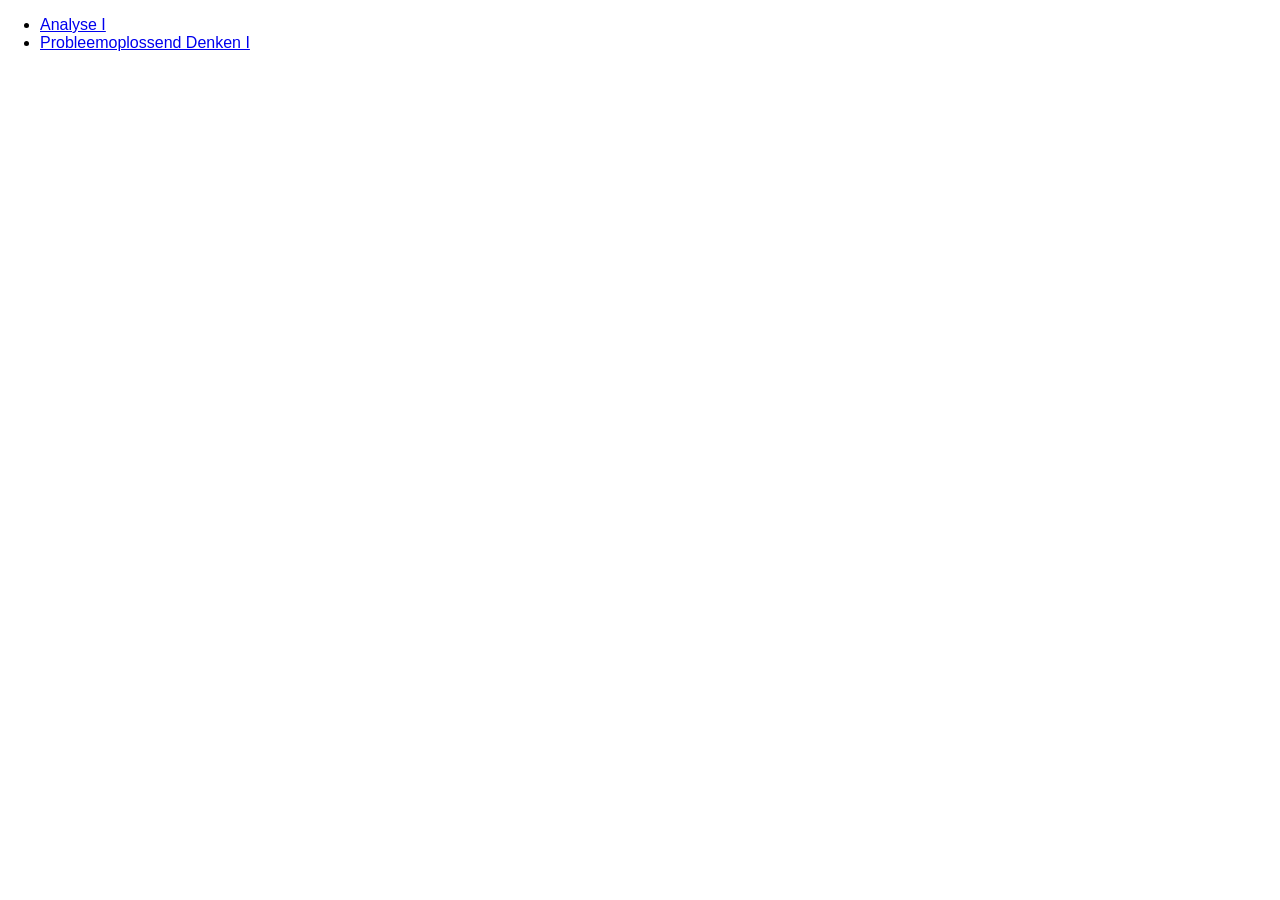
<file: index.html>
<!DOCTYPE html>
<html>
	<head>
		<title>Starks</title>
		<meta charset="utf-8">
		<link rel="stylesheet" href="css/normalize.css">
	</head>

	<body>
		<section>
			<article>
				<ul>
					<li><a href="html/analyse_I/analyse_I.html">Analyse I</a>
					<li><a href="html/pod/index_pod.html">Probleemoplossend Denken I</a>
				</ul>
			</article>
		</section>
	</body>
</html>
</file>
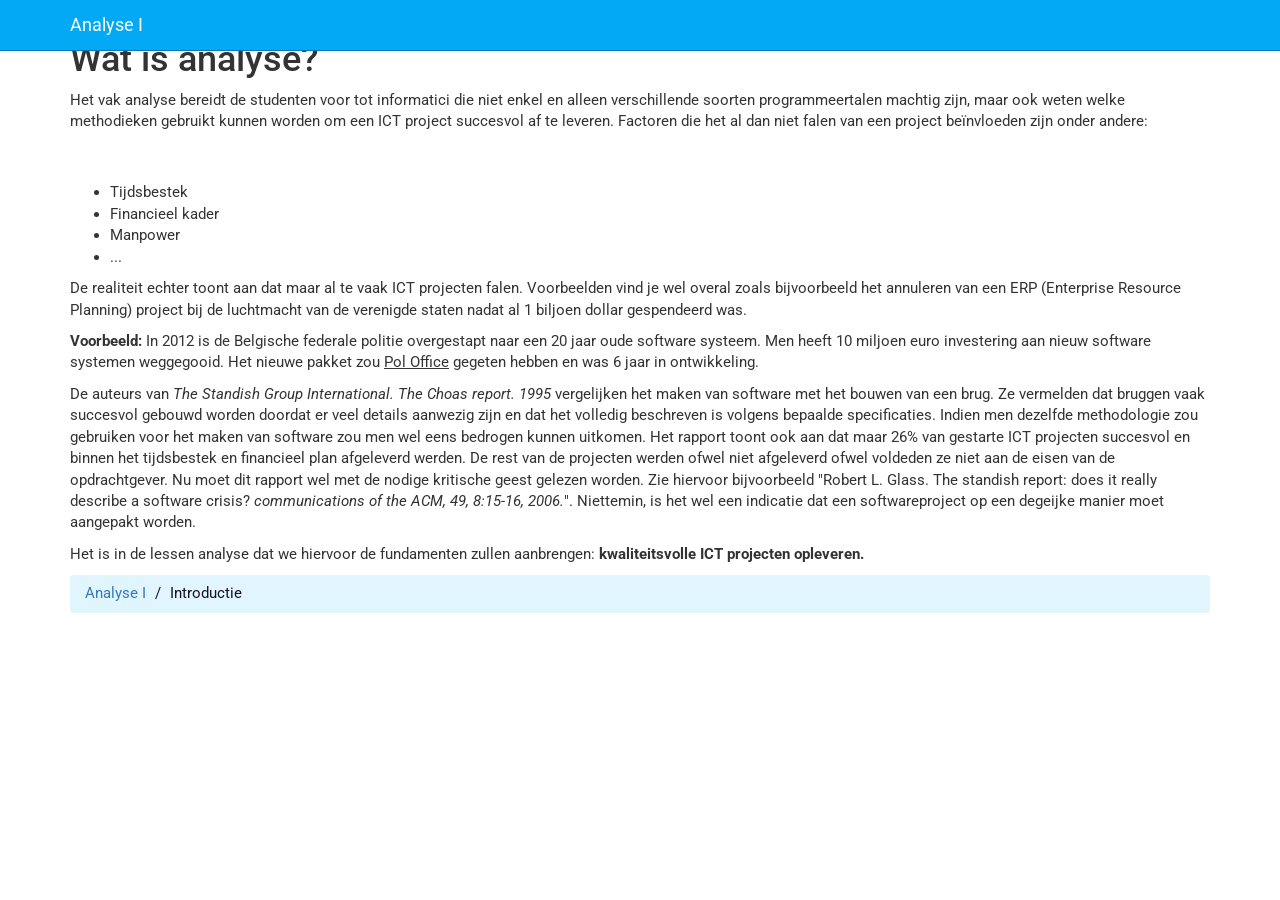
<file: html/analyse_I/1_introductie.html>
<!DOCTYPE html>
<html>
	<head>
		<title>Starks | Introductie</title>
		<meta charset="utf-8">
		<meta name="viewport" content="width=device-width, initial-scale=1">
		<link rel="stylesheet" href="https://maxcdn.bootstrapcdn.com/bootstrap/3.3.2/css/bootstrap.min.css">
		<script src="https://maxcdn.bootstrapcdn.com/bootstrap/3.3.2/js/bootstrap.min.js"></script>
		<link href='http://fonts.googleapis.com/css?family=Roboto:400,400italic,700' rel='stylesheet' type='text/css'>
		<link href="../../css/main.css" rel="stylesheet">
	</head>

	<body cz-shortcut-listen = "true">
		<div class="container">
			<nav class="navbar navbar-default navbar-fixed-top">
			<div class="container">
				<a href="analyse_I.html" class="navbar-brand">Analyse I</a>
				<p class="navbar-text navbar-right"><a href="../../index.html" class="navbar-link"></a></p>
			</div>
			</nav>	
				
			

			<section>
				<article>
					<h1>Wat is analyse?</h1>
					<p>
						Het vak analyse bereidt de studenten voor tot informatici die niet enkel en alleen verschillende soorten programmeertalen machtig zijn, maar ook weten welke methodieken gebruikt kunnen worden om een ICT project succesvol af te leveren. Factoren die het al dan niet falen van een project be&iuml;nvloeden zijn onder andere:
					</p>
					<ul>
						<li>Tijdsbestek</li>
						<li>Financieel kader</li>
						<li>Manpower</li>
						<li>...</li>
					</ul>
					<p>
						De realiteit echter toont aan dat maar al te vaak ICT projecten falen. Voorbeelden vind je wel overal zoals bijvoorbeeld het annuleren van een ERP (Enterprise Resource Planning) project bij de luchtmacht van de verenigde staten nadat al 1 biljoen dollar gespendeerd was.
					</p>
					<p>
						<b>Voorbeeld:</b> In 2012 is de Belgische federale politie overgestapt naar een 20 jaar oude software systeem. Men heeft 10 miljoen euro investering aan nieuw software systemen weggegooid. Het nieuwe pakket zou <u>Pol Office</u> gegeten hebben en was 6 jaar in ontwikkeling.
					</p>
					<p>
						De auteurs van <i>The Standish Group International. The Choas report. 1995</i> vergelijken het maken van software met het bouwen van een brug. Ze vermelden dat bruggen vaak succesvol gebouwd worden doordat er veel details aanwezig zijn en dat het volledig beschreven is volgens bepaalde specificaties. Indien men dezelfde methodologie zou gebruiken voor het maken van software zou men wel eens bedrogen kunnen uitkomen. Het rapport toont ook aan dat maar 26% van gestarte ICT projecten succesvol en binnen het tijdsbestek en financieel plan afgeleverd werden. De rest van de projecten werden ofwel niet afgeleverd ofwel voldeden ze niet aan de eisen van de opdrachtgever. Nu moet dit rapport wel met de nodige kritische geest gelezen worden. Zie hiervoor bijvoorbeeld "Robert L. Glass. The standish report: does it really describe a software crisis? <i>communications of the ACM, 49, 8:15-16, 2006.</i>". Niettemin, is het wel een indicatie dat een softwareproject op een degeijke manier moet aangepakt worden.
					</p>
					<p>
						Het is in de lessen analyse dat we hiervoor de fundamenten zullen aanbrengen: <strong>kwaliteitsvolle ICT projecten opleveren.</strong>
					</p>
				</article>
			</section>

			<ol class="breadcrumb">
				<li><a href="analyse_I.html">Analyse I</a></li>
				<li class="active">Introductie</li>
			</ol>
		<div>
	</body>
</html>
</file>
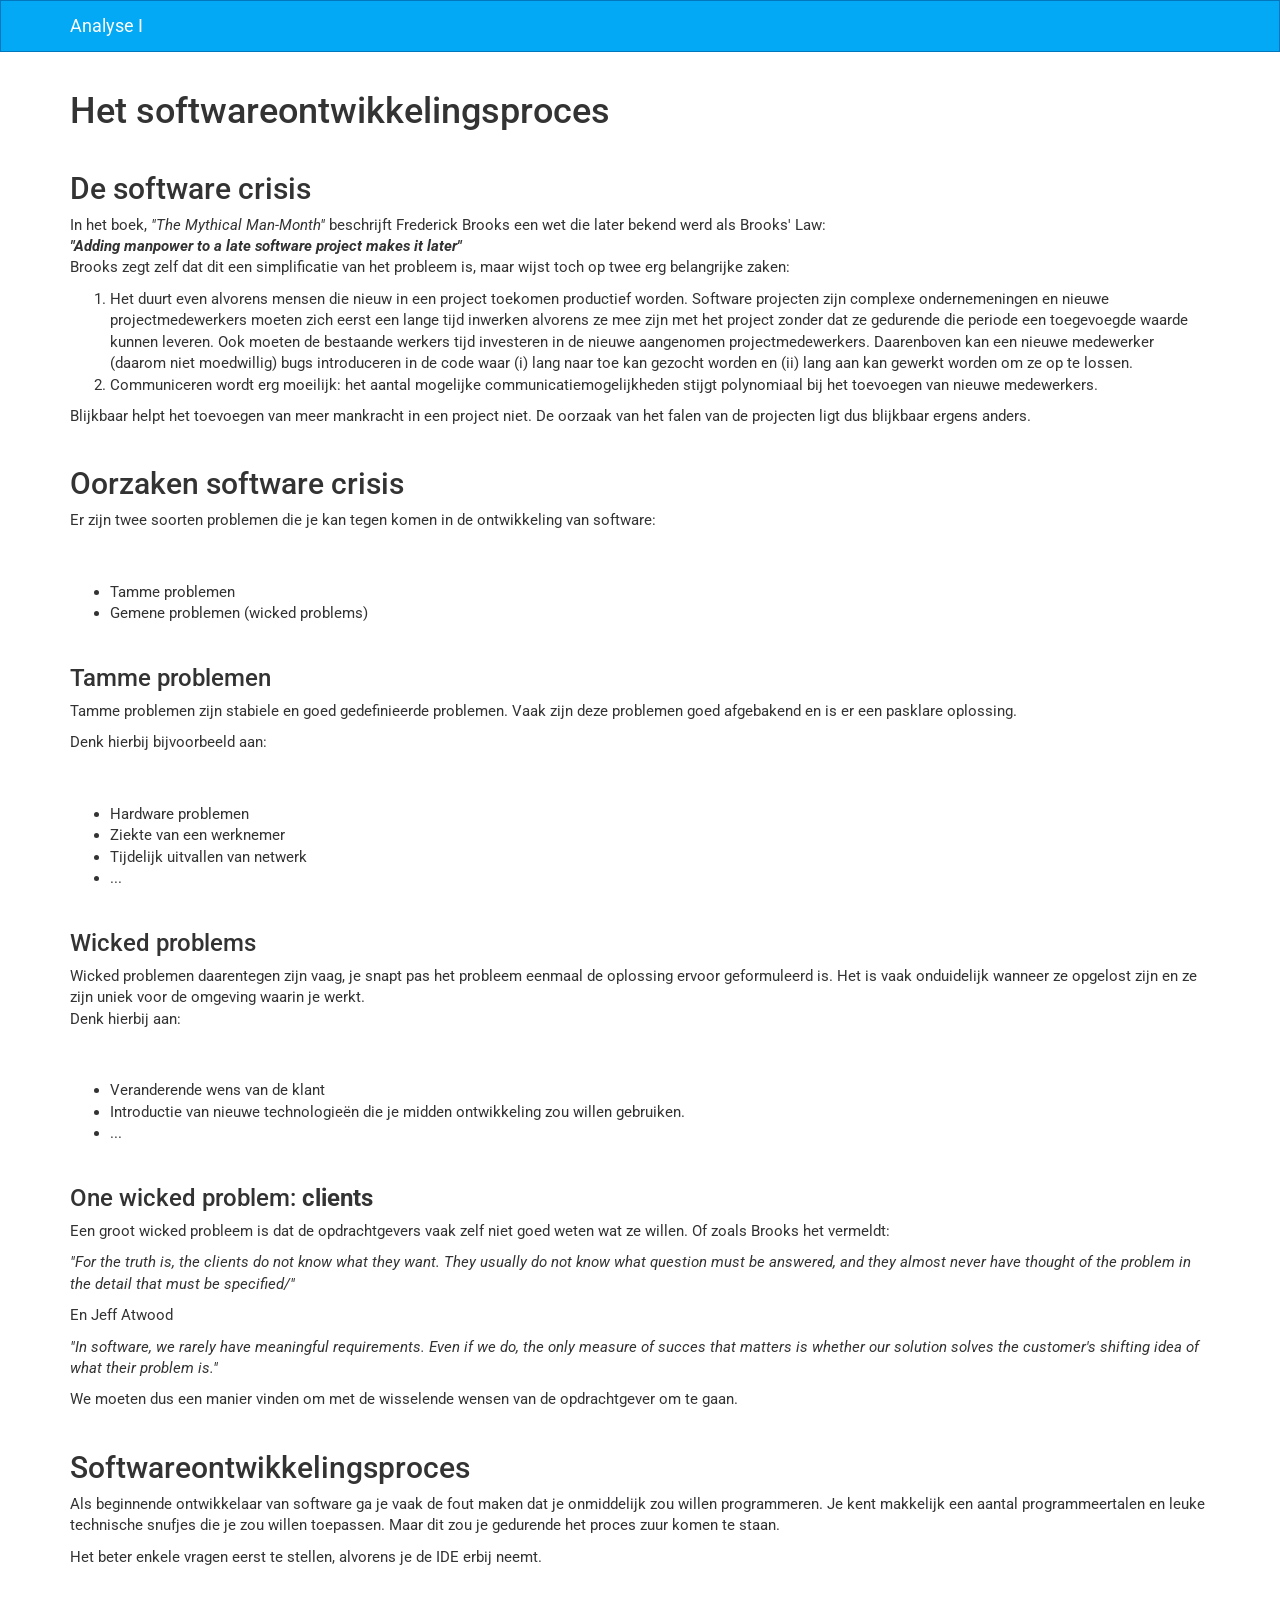
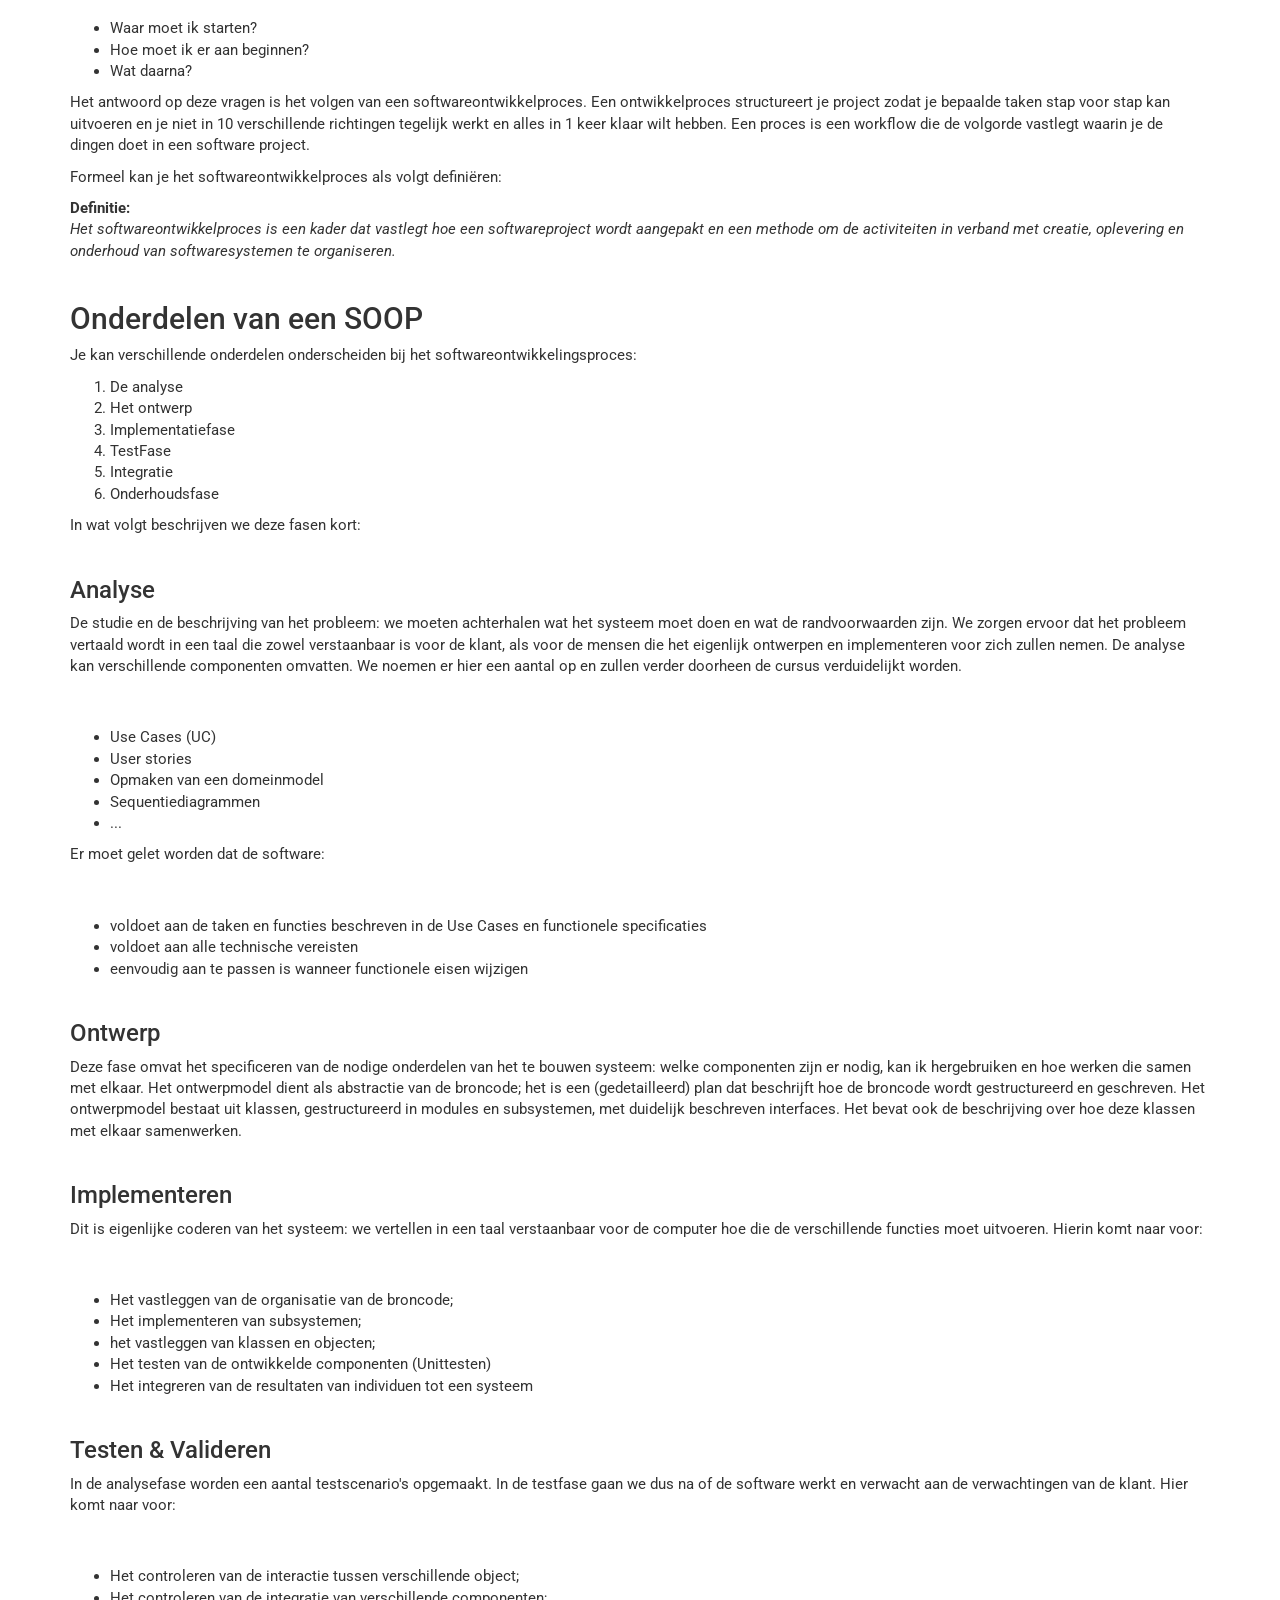
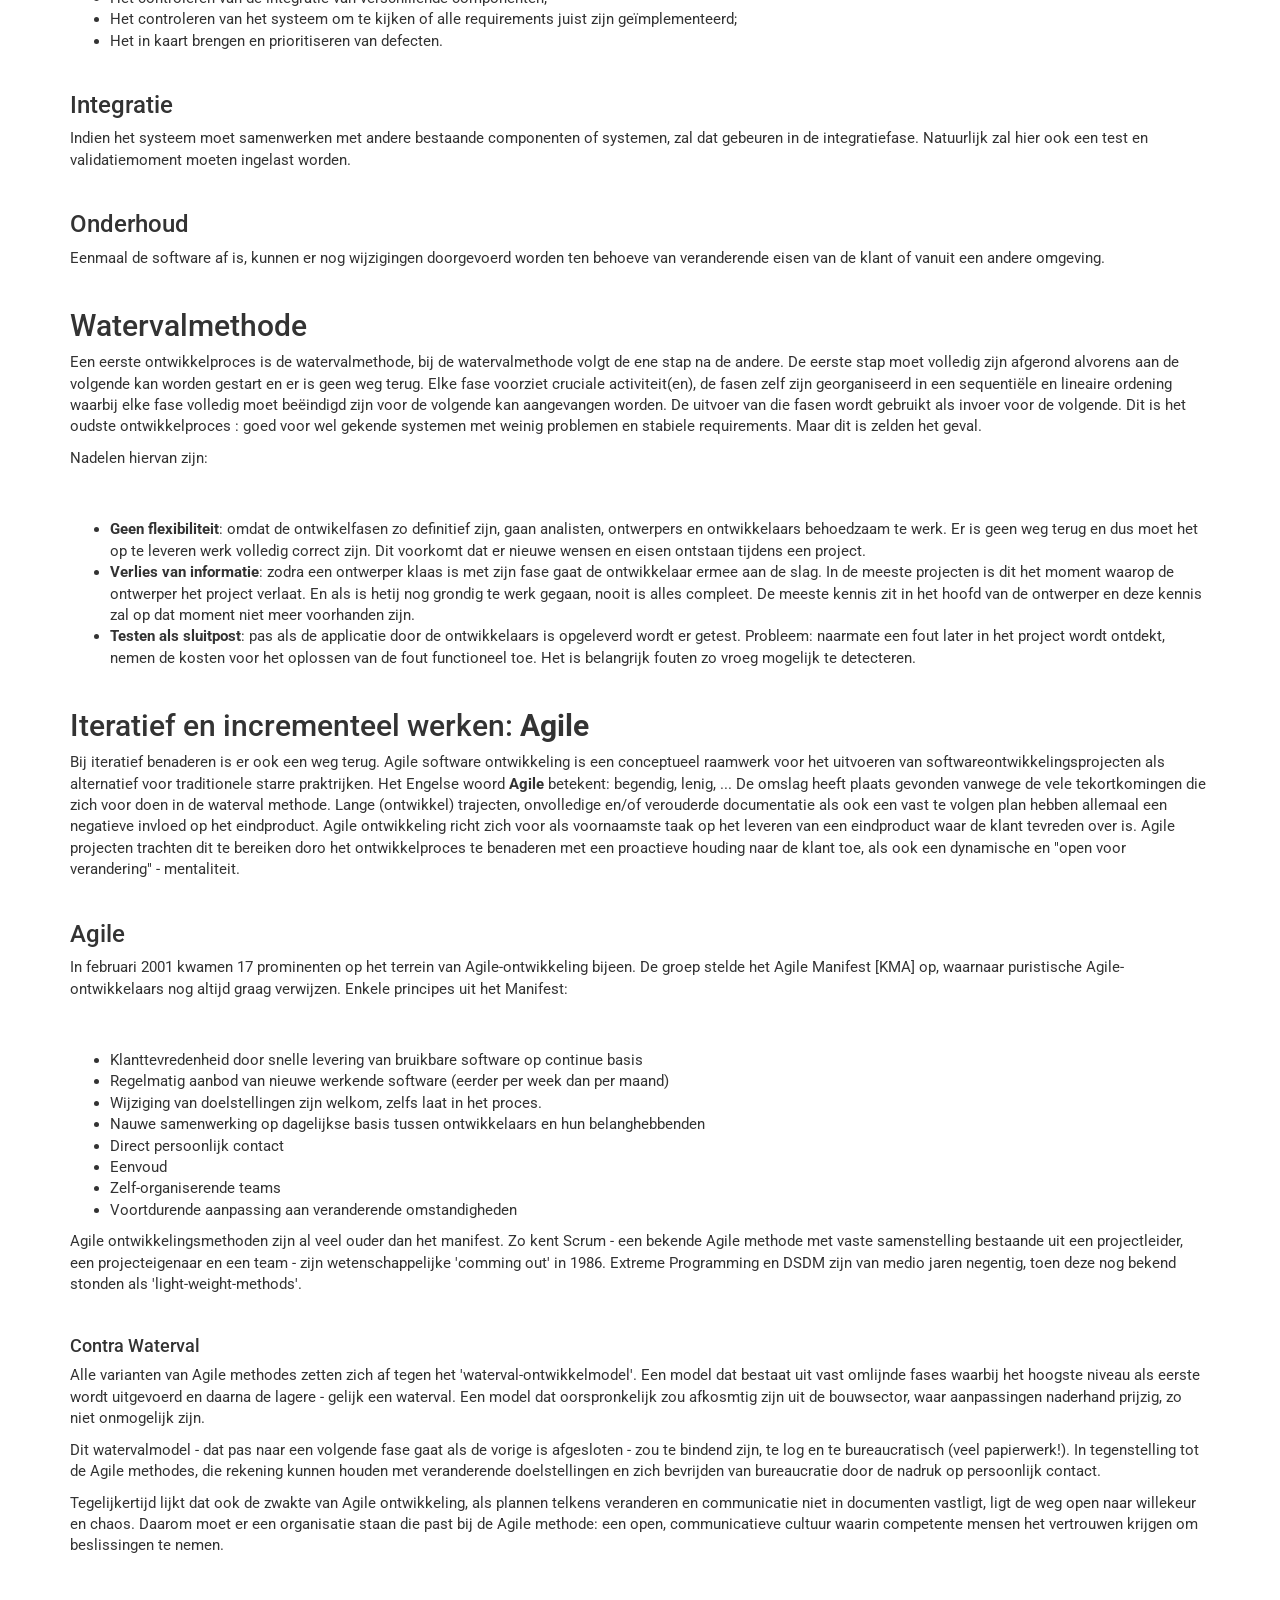
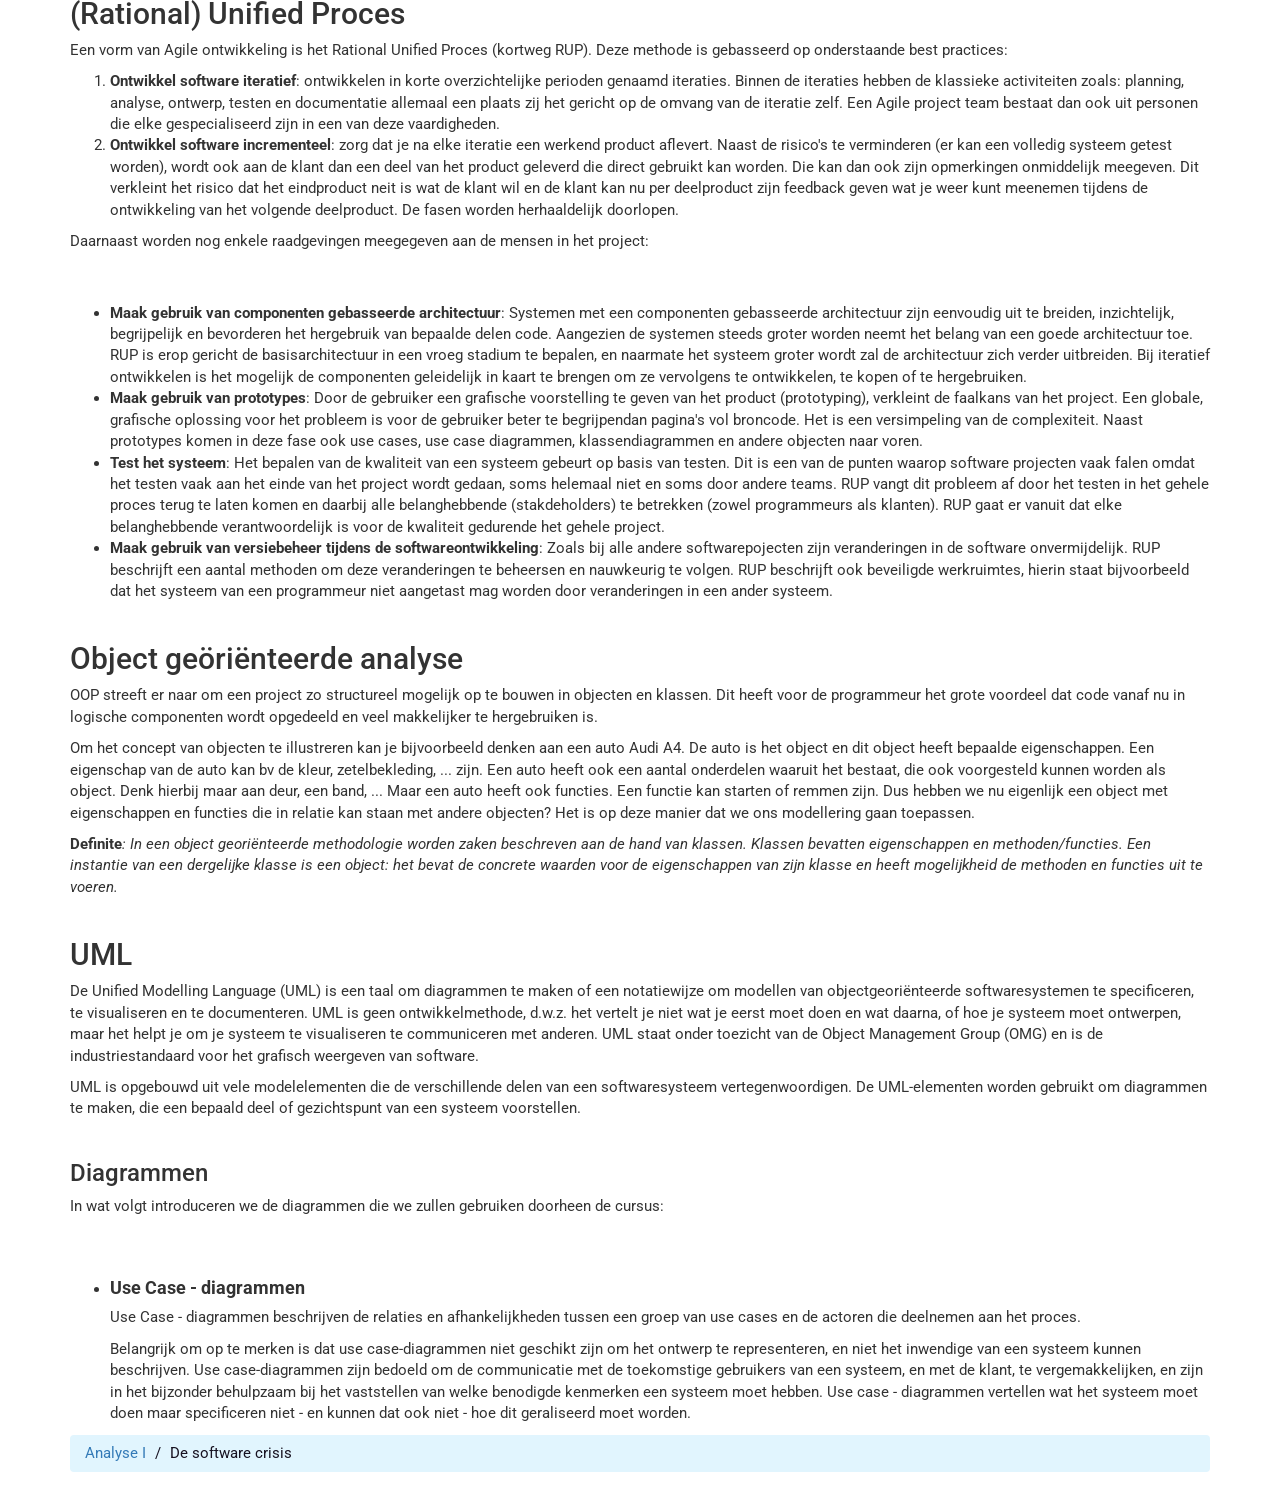
<file: html/analyse_I/2_softwarecrisis.html>
<!DOCTYPE html>
<html>
	<head>
		<title>Starks | Het softwareontwikkelingsproces</title>
		<meta charset="utf-8">
		<meta name="viewport" content="width=device-width, initial-scale=1">
		<link rel="stylesheet" href="https://maxcdn.bootstrapcdn.com/bootstrap/3.3.2/css/bootstrap.min.css">
		<script src="https://maxcdn.bootstrapcdn.com/bootstrap/3.3.2/js/bootstrap.min.js"></script>
		<link href='http://fonts.googleapis.com/css?family=Roboto:400,400italic,700' rel='stylesheet' type='text/css'>
		<link href="../../css/main.css" rel="stylesheet">
	</head>

	<body cz-shortcut-listen = "true">
		
			<nav class="navbar navbar-default">
			<div class="container">
				<a href="analyse_I.html" class="navbar-brand">Analyse I</a>
				<p class="navbar-text navbar-right"><a href="../../index.html" class="navbar-link"></a></p>
			</div>
			</nav>
			<div class="container">
			<section>
				<h1 >Het softwareontwikkelingsproces</h1>
					<article>
						<h2 id="softwarecrisis">De software crisis</h2>
						<p>
							In het boek, <em>"The Mythical Man-Month"</em> beschrijft Frederick Brooks een wet die later bekend werd als Brooks' Law:<br>
							<em><strong>"Adding manpower to a late software project makes it later"</strong></em><br>
							Brooks zegt zelf dat dit een simplificatie van het probleem is, maar wijst toch op twee erg belangrijke zaken:
						</p>

						<ol>
							<li>
								Het duurt even alvorens mensen die nieuw in een project toekomen productief worden. Software projecten zijn complexe ondernemeningen en nieuwe projectmedewerkers moeten zich eerst een lange tijd inwerken alvorens ze mee zijn met het project zonder dat ze gedurende die periode een toegevoegde waarde kunnen leveren. Ook moeten de bestaande werkers tijd investeren in de nieuwe aangenomen projectmedewerkers. Daarenboven kan een nieuwe medewerker (daarom niet moedwillig) bugs introduceren in de code waar (i) lang naar toe kan gezocht worden en (ii) lang aan kan gewerkt worden om ze op te lossen.
							</li>

							<li>
								Communiceren wordt erg moeilijk: het aantal mogelijke communicatiemogelijkheden stijgt polynomiaal bij het toevoegen van nieuwe medewerkers.
							</li>
						</ol>

						<p>
							Blijkbaar helpt het toevoegen van meer mankracht in een project niet. De oorzaak van het falen van de projecten ligt dus blijkbaar ergens anders.
						</p>
					</article>

					<article>
						<h2 id="oorzakenSoft">Oorzaken software crisis</h2>
						<p>
							Er zijn twee soorten problemen die je kan tegen komen in de ontwikkeling van software:
						</p>

						<ul>
							<li>Tamme problemen</li>
							<li>Gemene problemen (wicked problems)</li>
						</ul>
					</article>

					<article>
						<h3 id="tammeProblemen">Tamme problemen</h3>
						<p>
							Tamme problemen zijn stabiele en goed gedefinieerde problemen. Vaak zijn deze problemen goed afgebakend en is er een pasklare oplossing.
						</p>

						<p>Denk hierbij bijvoorbeeld aan:</p>
						<ul>
							<li>Hardware problemen</li>
							<li>Ziekte van een werknemer</li>
							<li>Tijdelijk uitvallen van netwerk</li>
							<li>...</li>
						</ul>
					</article>

					<article>
						<h3 id="wickedProblemen">Wicked problems</h3>
						<p>
							Wicked problemen daarentegen zijn vaag, je snapt pas het probleem eenmaal de oplossing ervoor geformuleerd is. Het is vaak onduidelijk wanneer ze opgelost zijn en ze zijn uniek voor de omgeving waarin je werkt.<br>
							Denk hierbij aan:
						</p>
						<ul>
							<li>Veranderende wens van de klant</li>
							<li>Introductie van nieuwe technologie&euml;n die je midden ontwikkeling zou willen gebruiken.</li>
							<li>...</li>
						</ul>
					</article>

					<article>
						<h3 id="clients">One wicked problem: <strong>clients</strong></h3>
						<p>
							Een groot wicked probleem is dat de opdrachtgevers vaak zelf niet goed weten wat ze willen. Of zoals Brooks het vermeldt:
						</p>

						<p><em>
							"For the truth is, the clients do not know what they want. They usually do not know what question must be answered, and they almost never have thought of the problem in the detail that must be specified/"
						</em></p>

						<p>
							En Jeff Atwood
						</p>

						<p><em>
							"In software, we rarely have meaningful requirements. Even if we do, the only measure of succes that matters is whether our solution solves the customer's shifting idea of what their problem is."
						</em></p>

						<p>
							We moeten dus een manier vinden om met de wisselende wensen van de opdrachtgever om te gaan.
						</p>
					</article>

					<article>
						<h2>Softwareontwikkelingsproces</h2>
						<p>
							Als beginnende ontwikkelaar van software ga je vaak de fout maken dat je onmiddelijk zou willen programmeren. Je kent makkelijk een aantal programmeertalen en leuke technische snufjes die je zou willen toepassen. Maar dit zou je gedurende het proces zuur komen te staan.
						</p>

						<p>
							Het beter enkele vragen eerst te stellen, alvorens je de IDE erbij neemt.
						</p>

						<ul>
							<li>Waar moet ik starten?</li>
							<li>Hoe moet ik er aan beginnen?</li>
							<li>Wat daarna?</li>
						</ul>

						<p>
							Het antwoord op deze vragen is het volgen van een softwareontwikkelproces. Een ontwikkelproces structureert je project zodat je bepaalde taken stap voor stap kan uitvoeren en je niet in 10 verschillende richtingen tegelijk werkt en alles in 1 keer klaar wilt hebben. Een proces is een workflow die de volgorde vastlegt waarin je de dingen doet in een software project.
						</p>

						<p>
							Formeel kan je het softwareontwikkelproces als volgt defini&euml;ren:
						</p>

						<p>
							<strong>Definitie:</strong><br>
							<em>
								Het softwareontwikkelproces is een kader dat vastlegt hoe een softwareproject wordt aangepakt en een methode om de activiteiten in verband met creatie, oplevering en onderhoud van softwaresystemen te organiseren.
							</em>
						</p>
					</article>

					<article>
						<h2>Onderdelen van een SOOP</h2>
						<p>
							Je kan verschillende onderdelen onderscheiden bij het softwareontwikkelingsproces:
						</p>

						<ol>
							<li>De analyse</li>
							<li>Het ontwerp</li>
							<li>Implementatiefase</li>
							<li>TestFase</li>
							<li>Integratie</li>
							<li>Onderhoudsfase</li>
						</ol>

						<p>
							In wat volgt beschrijven we deze fasen kort:
						</p>
					</article>

					<article>
						<h3>Analyse</h3>
						<p>
							De studie en de beschrijving van het probleem: we moeten achterhalen wat het systeem moet doen en wat de randvoorwaarden zijn. We zorgen ervoor dat het probleem vertaald wordt in een taal die zowel verstaanbaar is voor de klant, als voor de mensen die het eigenlijk ontwerpen en implementeren voor zich zullen nemen. De analyse kan verschillende componenten omvatten. We noemen er hier een aantal op en zullen verder doorheen de cursus verduidelijkt worden. 
						</p>

						<ul>
							<li>Use Cases (UC)</li>
							<li>User stories</li>
							<li>Opmaken van een domeinmodel</li>
							<li>Sequentiediagrammen</li>
							<li>...</li>
						</ul>

						<p>
							Er moet gelet worden dat de software:
						</p>

						<ul>
							<li>voldoet aan de taken en functies beschreven in de Use Cases en functionele specificaties</li>
							<li>voldoet aan alle technische vereisten</li>
							<li>eenvoudig aan te passen is wanneer functionele eisen wijzigen</li>
						</ul>
					</article>

					<article>
						<h3>Ontwerp</h3>
						<p>
							Deze fase omvat het specificeren van de nodige onderdelen van het te bouwen systeem: welke componenten zijn er nodig, kan ik hergebruiken en hoe werken die samen met elkaar. Het ontwerpmodel dient als abstractie van de broncode; het is een (gedetailleerd) plan dat beschrijft hoe de broncode wordt gestructureerd en geschreven. Het ontwerpmodel bestaat uit klassen, gestructureerd in modules en subsystemen, met duidelijk beschreven interfaces. Het bevat ook de beschrijving over hoe deze klassen met elkaar samenwerken.
						</p>
					</article>

					<article>
						<h3>Implementeren</h3>
						<p>
							Dit is eigenlijke coderen van het systeem: we vertellen in een taal verstaanbaar voor de computer hoe die de verschillende functies moet uitvoeren. Hierin komt naar voor:

							<ul>
								<li>Het vastleggen van de organisatie van de broncode;</li>
								<li>Het implementeren van subsystemen;</li>
								<li>het vastleggen van klassen en objecten;</li>
								<li>Het testen van de ontwikkelde componenten (Unittesten)</li>
								<li>Het integreren van de resultaten van individuen tot een systeem</li>
							</ul>
						</p>
					</article>

					<article>
						<h3>Testen &amp; Valideren</h3>
						<p>
							In de analysefase worden een aantal testscenario's opgemaakt. In de testfase gaan we dus na of de software werkt en verwacht aan de verwachtingen van de klant. Hier komt naar voor:
						</p>

						<ul>
							<li>Het controleren van de interactie tussen verschillende object;</li>
							<li>Het controleren van de integratie van verschillende componenten;</li>
							<li>Het controleren van het systeem om te kijken of alle requirements juist zijn ge&iuml;mplementeerd;</li>
							<li>Het in kaart brengen en prioritiseren van defecten.</li>
						</ul>
					</article>

					<article>
						<h3>Integratie</h3>
						<p>
							Indien het systeem moet samenwerken met andere bestaande componenten of systemen, zal dat gebeuren in de integratiefase. Natuurlijk zal hier ook een test en validatiemoment moeten ingelast worden.
						</p>
					</article>

					<article>
						<h3>Onderhoud</h3>
						<p>
							Eenmaal de software af is, kunnen er nog wijzigingen doorgevoerd worden ten behoeve van veranderende eisen van de klant of vanuit een andere omgeving.
						</p>
					</article>

					<article>
						<h2>Watervalmethode</h2>
						<p>
							Een eerste ontwikkelproces is de watervalmethode, bij de watervalmethode volgt de ene stap na de andere. De eerste stap moet volledig zijn afgerond alvorens aan de volgende kan worden gestart en er is geen weg terug. Elke fase voorziet cruciale activiteit(en), de fasen zelf zijn georganiseerd in een sequenti&euml;le en lineaire ordening waarbij elke fase volledig moet be&euml;indigd zijn voor de volgende kan aangevangen worden. De uitvoer van die fasen wordt gebruikt als invoer voor de volgende. Dit is het oudste ontwikkelproces : goed voor wel gekende systemen met weinig problemen en stabiele requirements. Maar dit is zelden het geval.
						</p>
						<p>
							Nadelen hiervan zijn:
						</p>
						<ul>
							<li>
								<b>Geen flexibiliteit</b>: omdat de ontwikelfasen zo definitief zijn, gaan analisten, ontwerpers en ontwikkelaars behoedzaam te werk. Er is geen weg terug en dus moet het op te leveren werk volledig correct zijn. Dit voorkomt dat er nieuwe wensen en eisen ontstaan tijdens een project.
							</li>
							<li>
								<b>Verlies van informatie</b>: zodra een ontwerper klaas is met zijn fase gaat de ontwikkelaar ermee aan de slag. In de meeste projecten is dit het moment waarop de ontwerper het project verlaat. En als is hetij nog grondig te werk gegaan, nooit is alles compleet. De meeste kennis zit in het hoofd van de ontwerper en deze kennis zal op dat moment niet meer voorhanden zijn.
							</li>
							<li>
								<b>Testen als sluitpost</b>: pas als de applicatie door de ontwikkelaars is opgeleverd wordt er getest. Probleem: naarmate een fout later in het project wordt ontdekt, nemen de kosten voor het oplossen van de fout functioneel toe. Het is belangrijk fouten zo vroeg mogelijk te detecteren.
							</li>
						</ul>
					</article>

					<article>
						<h2>Iteratief en incrementeel werken: <strong>Agile</strong></h2>
						<p>
							Bij iteratief benaderen is er ook een weg terug. Agile software ontwikkeling is een conceptueel raamwerk voor het uitvoeren van softwareontwikkelingsprojecten als alternatief voor traditionele starre praktrijken. Het Engelse woord <b>Agile</b> betekent: begendig, lenig, ... De omslag heeft plaats gevonden vanwege de vele tekortkomingen die zich voor doen in de waterval methode. Lange (ontwikkel) trajecten, onvolledige en/of verouderde documentatie als ook een vast te volgen plan hebben allemaal een negatieve invloed op het eindproduct. Agile ontwikkeling richt zich voor als voornaamste taak op het leveren van een eindproduct waar de klant tevreden over is. Agile projecten trachten dit te bereiken doro het ontwikkelproces te benaderen met een proactieve houding naar de klant toe, als ook een dynamische en "open voor verandering" - mentaliteit.
						</p>
					</article>

					<article>
						<h3>Agile</h3>
						<p>
							In februari 2001 kwamen 17 prominenten op het terrein van Agile-ontwikkeling bijeen. De groep stelde het Agile Manifest [KMA] op, waarnaar puristische Agile-ontwikkelaars nog altijd graag verwijzen. Enkele principes uit het Manifest:
						</p>
						<ul>
							<li>Klanttevredenheid door snelle levering van bruikbare software op continue basis</li>
							<li>Regelmatig aanbod van nieuwe werkende software (eerder per week dan per maand)</li>
							<li>Wijziging van doelstellingen zijn welkom, zelfs laat in het proces.</li>
							<li>Nauwe samenwerking op dagelijkse basis tussen ontwikkelaars en hun belanghebbenden</li>
							<li>Direct persoonlijk contact</li>
							<li>Eenvoud</li>
							<li>Zelf-organiserende teams</li>
							<li>Voortdurende aanpassing aan veranderende omstandigheden</li>
						</ul>
						<p>
							Agile ontwikkelingsmethoden zijn al veel ouder dan het manifest. Zo kent Scrum - een bekende Agile methode met vaste samenstelling bestaande uit een projectleider, een projecteigenaar en een team - zijn wetenschappelijke 'comming out' in 1986. Extreme Programming en DSDM zijn van medio jaren negentig, toen deze nog bekend stonden als 'light-weight-methods'.
						</p>
					</article>

					<article>
						<h4>Contra Waterval</h4>
						<p>
							Alle varianten van Agile methodes zetten zich af tegen het 'waterval-ontwikkelmodel'. Een model dat bestaat uit vast omlijnde fases waarbij het hoogste niveau als eerste wordt uitgevoerd en daarna de lagere - gelijk een waterval. Een model dat oorspronkelijk zou afkosmtig zijn uit de bouwsector, waar aanpassingen naderhand prijzig, zo niet onmogelijk zijn.
						</p>
						<p>
							Dit watervalmodel - dat pas naar een volgende fase gaat als de vorige is afgesloten - zou te bindend zijn, te log en te bureaucratisch (veel papierwerk!). In tegenstelling tot de Agile methodes, die rekening kunnen houden met veranderende doelstellingen en zich bevrijden van bureaucratie door de nadruk op persoonlijk contact.
						</p>
						<p>
							Tegelijkertijd lijkt dat ook de zwakte van Agile ontwikkeling, als plannen telkens veranderen en communicatie niet in documenten vastligt, ligt de weg open naar willekeur en chaos. Daarom moet er een organisatie staan die past bij de Agile methode: een open, communicatieve cultuur waarin competente mensen het vertrouwen krijgen om beslissingen te nemen.
						</p>
					</article>

					<article>
						<h2>(Rational) Unified Proces</h2>
						<p>
							Een vorm van Agile ontwikkeling is het Rational Unified Proces (kortweg RUP). Deze methode is gebasseerd op onderstaande best practices:
						</p>
						<ol>
							<li>
								<b>Ontwikkel software iteratief</b>: ontwikkelen in korte overzichtelijke perioden genaamd iteraties. Binnen de iteraties hebben de klassieke activiteiten zoals: planning, analyse, ontwerp, testen en documentatie allemaal een plaats zij het gericht op de omvang van de iteratie zelf. Een Agile project team bestaat dan ook uit personen die elke gespecialiseerd zijn in een van deze vaardigheden.
							</li>
							<li>
								<b>Ontwikkel software incrementeel</b>: zorg dat je na elke iteratie een werkend product aflevert. Naast de risico's te verminderen (er kan een volledig systeem getest worden), wordt ook aan de klant dan een deel van het product geleverd die direct gebruikt kan worden. Die kan dan ook zijn opmerkingen onmiddelijk meegeven. Dit verkleint het risico dat het eindproduct neit is wat de klant wil en de klant kan nu per deelproduct zijn feedback geven wat je weer kunt meenemen tijdens de ontwikkeling van het volgende deelproduct. De fasen worden herhaaldelijk doorlopen.
							</li>
						</ol>
						<p>
							Daarnaast worden nog enkele raadgevingen meegegeven aan de mensen in het project:
						</p>
						<ul>
							<li>
								<b>Maak gebruik van componenten gebasseerde architectuur</b>: Systemen met een componenten gebasseerde architectuur zijn eenvoudig uit te breiden, inzichtelijk, begrijpelijk en bevorderen het hergebruik van bepaalde delen code. Aangezien de systemen steeds groter worden neemt het belang van een goede architectuur toe. RUP is erop gericht de basisarchitectuur in een vroeg stadium te bepalen, en naarmate het systeem groter wordt zal de architectuur zich verder uitbreiden. Bij iteratief ontwikkelen is het mogelijk de componenten geleidelijk in kaart te brengen om ze vervolgens te ontwikkelen, te kopen of te hergebruiken. 
							</li>
							<li>
								<b>Maak gebruik van prototypes</b>: Door de gebruiker een grafische voorstelling te geven van het product (prototyping), verkleint de faalkans van het project. Een globale, grafische oplossing voor het probleem is voor de gebruiker beter te begrijpendan pagina's vol broncode. Het is een versimpeling van de complexiteit. Naast prototypes komen in deze fase ook use cases, use case diagrammen, klassendiagrammen en andere objecten naar voren.
							</li>
							<li>
								<b>Test het systeem</b>: Het bepalen van de kwaliteit van een systeem gebeurt op basis van testen. Dit is een van de punten waarop software projecten vaak falen omdat het testen vaak aan het einde van het project wordt gedaan, soms helemaal niet en soms door andere teams. RUP vangt dit probleem af door het testen in het gehele proces terug te laten komen en daarbij alle belanghebbende (stakdeholders) te betrekken (zowel programmeurs als klanten). RUP gaat er vanuit dat elke belanghebbende verantwoordelijk is voor de kwaliteit gedurende het gehele project.
							</li>
							<li>
								<b>Maak gebruik van versiebeheer tijdens de softwareontwikkeling</b>: Zoals bij alle andere softwarepojecten zijn veranderingen in de software onvermijdelijk. RUP beschrijft een aantal methoden om deze veranderingen te beheersen en nauwkeurig te volgen. RUP beschrijft ook beveiligde werkruimtes, hierin staat bijvoorbeeld dat het systeem van een programmeur niet aangetast mag worden door veranderingen in een ander systeem.
							</li>
						</ul>
					</article>

					<article>
						<h2>Object ge&ouml;ri&euml;nteerde analyse</h2>
						<p>
							OOP streeft er naar om een project zo structureel mogelijk op te bouwen in objecten en klassen. Dit heeft voor de programmeur het grote voordeel dat code vanaf nu in logische componenten wordt opgedeeld en veel makkelijker te hergebruiken is.
						</p>
						<p>
							Om het concept van objecten te illustreren kan je bijvoorbeeld denken aan een auto Audi A4. De auto is het object en dit object heeft bepaalde eigenschappen. Een eigenschap van de auto kan bv de kleur, zetelbekleding, ... zijn. Een auto heeft ook een aantal onderdelen waaruit het bestaat, die ook voorgesteld kunnen worden als object. Denk hierbij maar aan deur, een band, ... Maar een auto heeft ook functies. Een functie kan starten of remmen zijn. Dus hebben we nu eigenlijk een object met eigenschappen en functies die in relatie kan staan met andere objecten? Het is op deze manier dat we ons modellering gaan toepassen.
						</p>
						<p>
							<b>Definite</b><em>: In een object geori&euml;nteerde methodologie worden zaken beschreven aan de hand van klassen. Klassen bevatten eigenschappen en methoden/functies. Een instantie van een dergelijke klasse is een object: het bevat de concrete waarden voor de eigenschappen van zijn klasse en heeft mogelijkheid de methoden en functies uit te voeren.</em>
						</p>
					</article>

					<article>
						<h2>UML</h2>
						<p>
							De Unified Modelling Language (UML) is een taal om diagrammen te maken of een notatiewijze om modellen van objectgeori&euml;nteerde softwaresystemen te specificeren, te visualiseren en te documenteren. UML is geen ontwikkelmethode, d.w.z. het vertelt je niet wat je eerst moet doen en wat daarna, of hoe je systeem moet ontwerpen, maar het helpt je om je systeem te visualiseren te communiceren met anderen. UML staat onder toezicht van de Object Management Group (OMG) en is de industriestandaard voor het grafisch weergeven van software.
						</p>
						<p>
							UML is opgebouwd uit vele modelelementen die de verschillende delen van een softwaresysteem vertegenwoordigen. De UML-elementen worden gebruikt om diagrammen te maken, die een bepaald deel of gezichtspunt van een systeem voorstellen.
						</p>
					</article>

					<article>
						<h3>Diagrammen</h3>
						<p>
							In wat volgt introduceren we de diagrammen die we zullen gebruiken doorheen de cursus:
							<ul>
								<li>
									<h4><b>Use Case - diagrammen</b></h4>
									<p>
										Use Case - diagrammen beschrijven de relaties en afhankelijkheden tussen een groep van use cases en de actoren die deelnemen aan het proces.
									</p>
									<p>
										Belangrijk om op te merken is dat use case-diagrammen niet geschikt zijn om het ontwerp te representeren, en niet het inwendige van een systeem kunnen beschrijven. Use case-diagrammen zijn bedoeld om de communicatie met de toekomstige gebruikers van een systeem, en met de klant, te vergemakkelijken, en zijn in het bijzonder behulpzaam bij het vaststellen van welke benodigde kenmerken een systeem moet hebben. Use case - diagrammen vertellen wat het systeem moet doen maar specificeren niet - en kunnen dat ook niet - hoe dit geraliseerd moet worden. 
									</p>
								</li>
							</ul>
						</p>
					</article>
			</section>

			<ol class="breadcrumb">
				<li><a href="analyse_I.html">Analyse I</a></li>
				<li class="active">De software crisis</li>
			</ol>
		<div>
	</body>
</html>
</file>
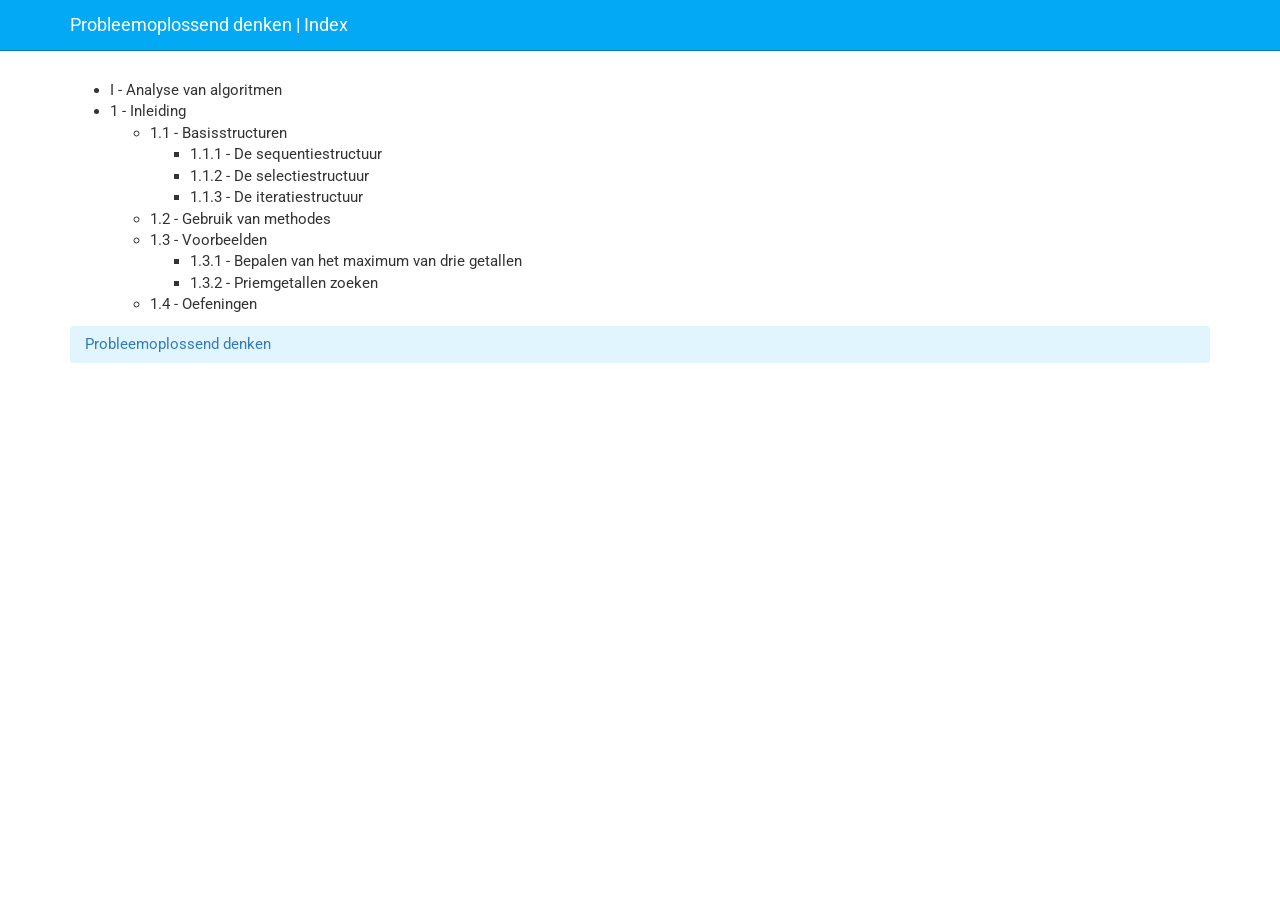
<file: html/pod/index_pod.html>
<!DOCTYPE html>
<html>
	<head>
		<title>Starks | Probleemoplossend denken | Index</title>
		<meta charset="utf-8">
		<meta name="viewport" content="width=device-width, initial-scale=1">
		<link rel="stylesheet" href="https://maxcdn.bootstrapcdn.com/bootstrap/3.3.2/css/bootstrap.min.css">
		<script src="https://maxcdn.bootstrapcdn.com/bootstrap/3.3.2/js/bootstrap.min.js"></script>
		<link href='http://fonts.googleapis.com/css?family=Roboto:400,400italic,700' rel='stylesheet' type='text/css'>
		<link href="../../css/main.css" rel="stylesheet">
	</head>

	<body cz-shortcut-listen = "true">
		<div class="container">
			<nav class="navbar navbar-default navbar-fixed-top">
			<div class="container">
				<a href="index_pod.html" class="navbar-brand">Probleemoplossend denken | Index</a>
				<p class="navbar-text navbar-right"><a href="../../index.html" class="navbar-link"></a></p>
			</div>
			</nav>	
			
			<section>
				<article>	
					<ul>
						<li>
							I - Analyse van algoritmen
						</li>

						<li>
							1 - Inleiding
							<ul>
								<li>
									1.1 - Basisstructuren
									<ul>
										<li>
											1.1.1 - De sequentiestructuur
										</li>
										<li>
											1.1.2 - De selectiestructuur
										</li>
										<li>
											1.1.3 - De iteratiestructuur
										</li>
									</ul>
								</li>

								<li>
									1.2 - Gebruik van methodes
								</li>

								<li>
									1.3 - Voorbeelden 
									<ul>
										<li>
											1.3.1 - Bepalen van het maximum van drie getallen
										</li>
										<li>
											1.3.2 - Priemgetallen zoeken				
										</li>
									</ul>
								</li>

								<li>
									1.4 - Oefeningen
								</li>
							</ul>
						</li>
					</ul>
				</article>
			</section>

			<ol class="breadcrumb">
				<li><a href="index_pod.html">Probleemoplossend denken</a></li>
				<!-- <li class="active">Introductie</li> -->
			</ol>
		<div>
	</body>
</html>
</file>
<file: css/main.css>
/*
Main Styles and tweaks
=============================================================================*/
body {
	font-family: 'Roboto', Helvetica, sans-serif;
	font-size: 1.5em;
}

article {
	margin-top: 40px;
	margin-bottom: 3px;
}

article>ul {
	padding-top: 40px;
}	

.navbar {
	border-radius: 0;
}

.navbar-default {
	background-color: #03A9F4;
	border-color: #0277BD;
}

.breadcrumb {
	background-color: #E1F5FE;
}

.breadcrumb>li+li:before {
	color: #171221;
}

.breadcrumb>.active {
	color: #171221;
}

.navbar-default .navbar-brand {
	color: white;
}

.navbar-default .navbar-link {
	color: white;
}
</file>
